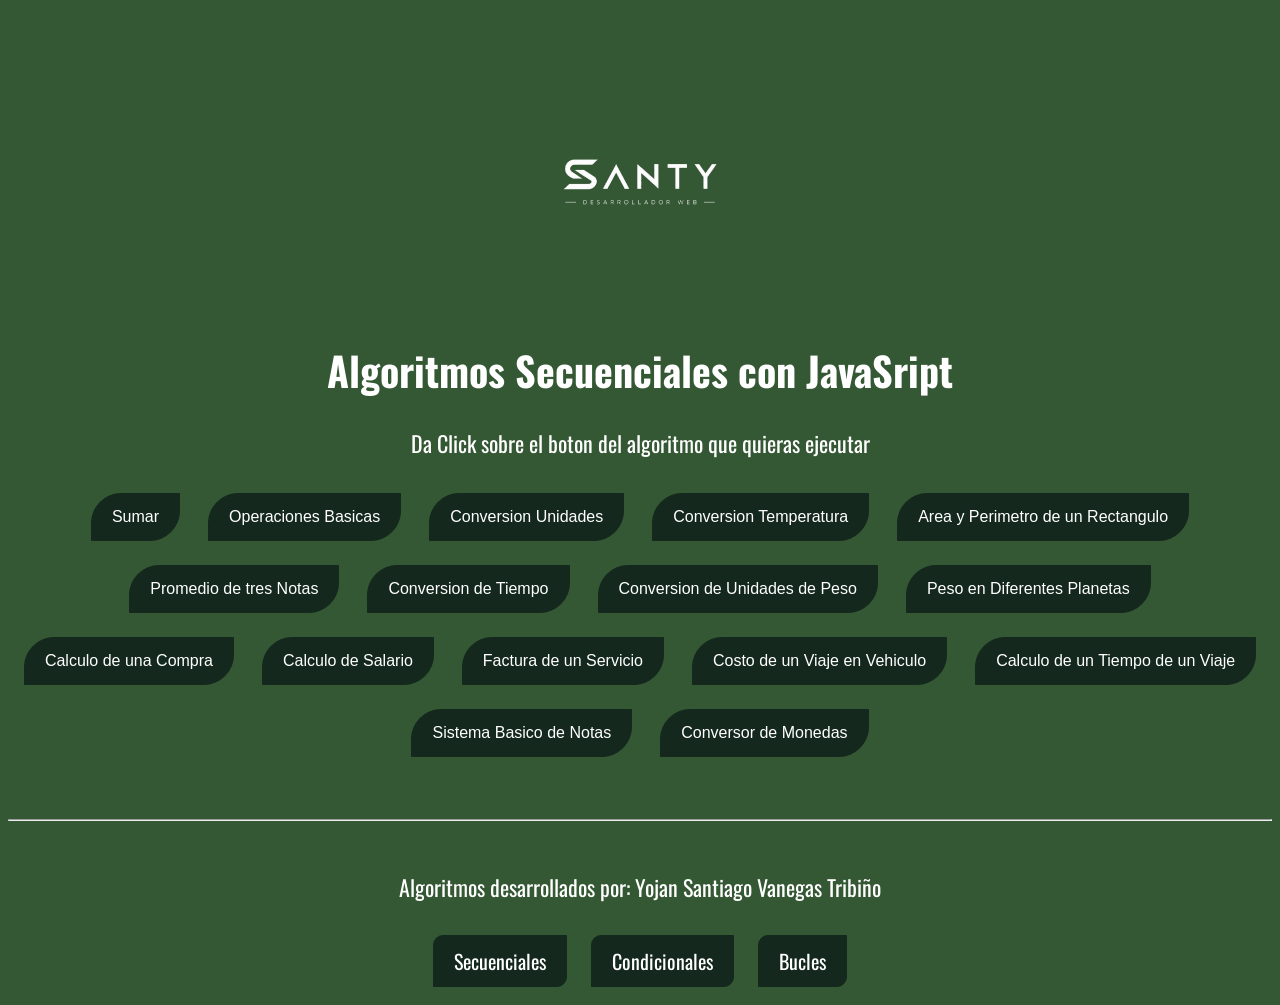
<file: index.html>
<!DOCTYPE html>
<html lang="es">
<head>
    <meta charset="UTF-8">
    <meta name="viewport" content="width=device-width, initial-scale=1.0">
    <title>Algoritmos Secuenciales</title>
    <link rel="stylesheet" href="styles.css">
</head>
<body>
    <img src="logo-santy.png" alt="">
    <h1>Algoritmos Secuenciales con JavaSript</h1>
    <p>Da Click sobre el boton del algoritmo que quieras ejecutar</p>
    <button onclick="sumar()" >Sumar</button>
    <button onclick="operacionesBasicas()">Operaciones Basicas</button>
    <button onclick="conversionUnidades()">Conversion Unidades</button>
    <button onclick="conversionTemperatura()">Conversion Temperatura</button>
    <button onclick="areaYPerimetroRectangulo()">Area y Perimetro de un Rectangulo</button>
    <button onclick="promedioDeTresNotas()">Promedio de tres Notas</button>
    <button onclick="conversionDeTiempo()">Conversion de Tiempo</button>
    <button onclick="conversionDeUnidadesDePeso()">Conversion de Unidades de Peso</button>
    <button onclick="pesoEnDiferentesPlanetas()">Peso en Diferentes Planetas</button>
    <button onclick="calculoDeUnaCompra()">Calculo de una Compra</button>
    <button onclick="calculoDeSalario()"> Calculo de Salario</button>
    <button onclick="facturaDeUnServicio()">Factura de un Servicio</button>
    <button onclick="costoDeUnViajeEnVehiculo()">Costo de un Viaje en Vehiculo</button>
    <button onclick="calculoDeUnTiempoDeUnViaje()">Calculo de un Tiempo de un Viaje</button>
    <button onclick="sistemaBasicoDeNotas()">Sistema Basico de Notas</button>
    <button onclick="conversorDeMonedas()">Conversor de Monedas</button>

    <hr>

    <p>Algoritmos desarrollados por: <span>Yojan Santiago Vanegas Tribiño</span></p>
    <a href="index.html">Secuenciales</a>
    <a href="condicionales.html">Condicionales</a>
    <a href="bucles.html">Bucles</a>


    <script src="main.js"></script>
</body>
</html>
</file>
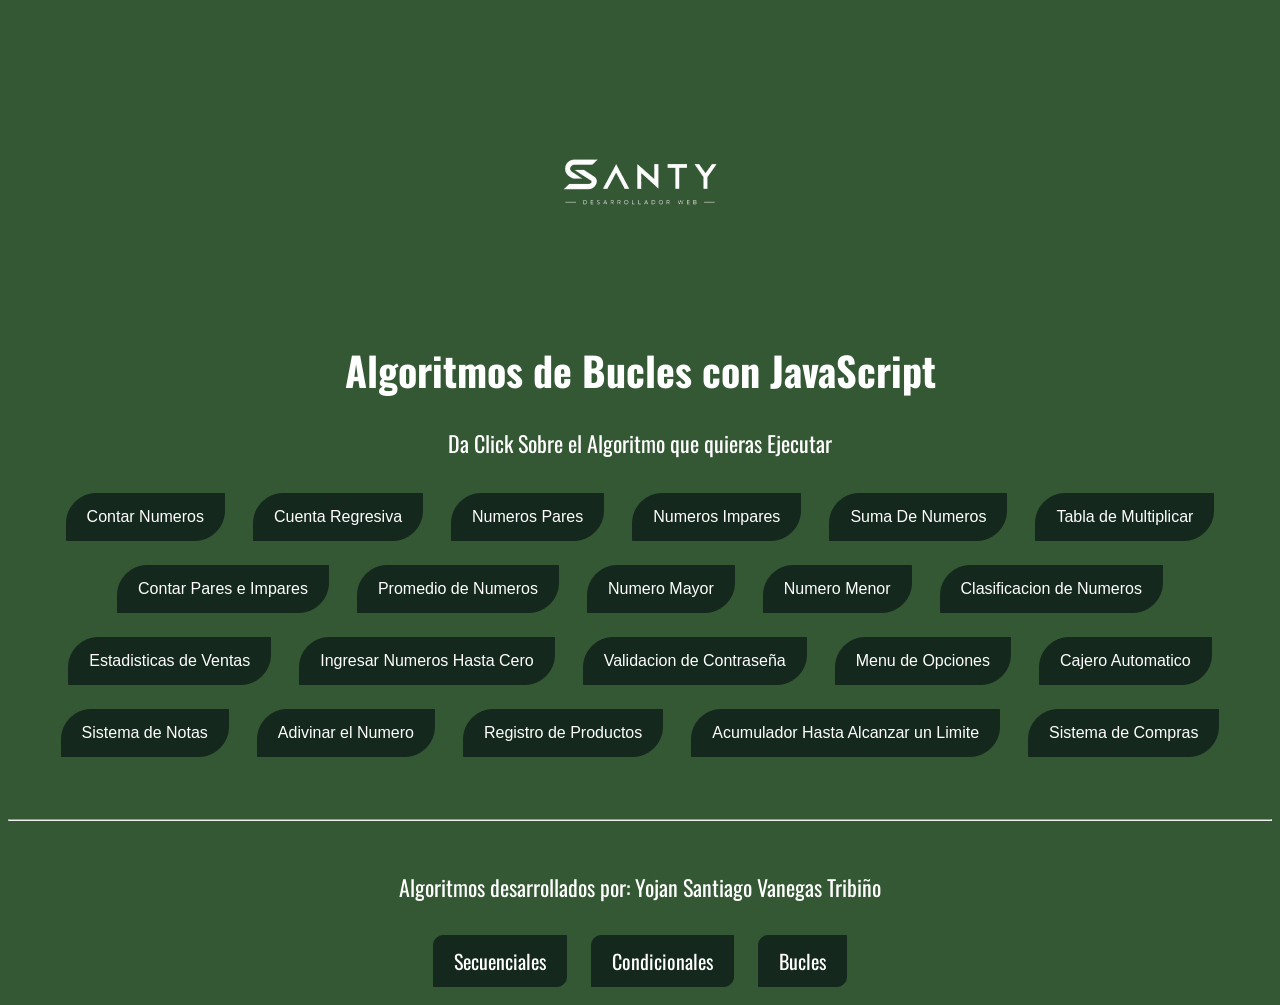
<file: bucles.html>
<!DOCTYPE html>
<html lang="es">
<head>
    <meta charset="UTF-8">
    <meta name="viewport" content="width=device-width, initial-scale=1.0">
    <title>Algoritmos de Bucles</title>
    <link rel="stylesheet" href="styles.css">
    
</head>
<body>
    <img src="logo-santy.png" alt="">
    <h1>Algoritmos de Bucles con JavaScript</h1>
    <p>Da Click Sobre el Algoritmo que quieras Ejecutar</p>
    <button onclick="contarNumeros()">Contar Numeros</button>
    <button onclick="cuentaRegresiva()">Cuenta Regresiva</button>
    <button onclick="numerosPares()">Numeros Pares</button>
    <button onclick="numerosImpares()">Numeros Impares</button>
    <button onclick="sumaNumeros()">Suma De Numeros</button>
    <button onclick="tablaDeMultiplicar()">Tabla de Multiplicar</button>
    <button onclick="paresEImpares()">Contar Pares e Impares</button>
    <button onclick="promedioDeNumeros()">Promedio de Numeros</button>
    <button onclick="numeroMayor()">Numero Mayor</button>
    <button onclick="numeroMenor()">Numero Menor</button>
    <button onclick="clasificacinNumeros()">Clasificacion de Numeros</button>
    <button onclick="estadisticasDeVentas()">Estadisticas de Ventas</button>
    <button onclick="ingresarNumerosHastaCero()">Ingresar Numeros Hasta Cero</button>
    <button onclick="validacionDeContraseña()">Validacion de Contraseña</button>
    <button onclick="menuDeOpciones()">Menu de Opciones</button>
    <button onclick="cajeroAutomatico2()">Cajero Automatico</button>
    <button onclick="sistemaDenotas()">Sistema de Notas</button>
    <button onclick="adivinarElNumero()">Adivinar el Numero</button>
    <button onclick="registroDeProductos()">Registro de Productos</button>
    <button onclick="acumuladorHastaLimite()">Acumulador Hasta Alcanzar un Limite</button>
    <button onclick="sistemaDeCompras()">Sistema de Compras</button>

     <hr>

    <p>Algoritmos desarrollados por: <span>Yojan Santiago Vanegas Tribiño</span></p>
    <a href="index.html">Secuenciales</a>
    <a href="condicionales.html">Condicionales</a>
    <a href="bucles.html">Bucles</a>

    <script src="main.js"></script>
</body>
</html>
</file>
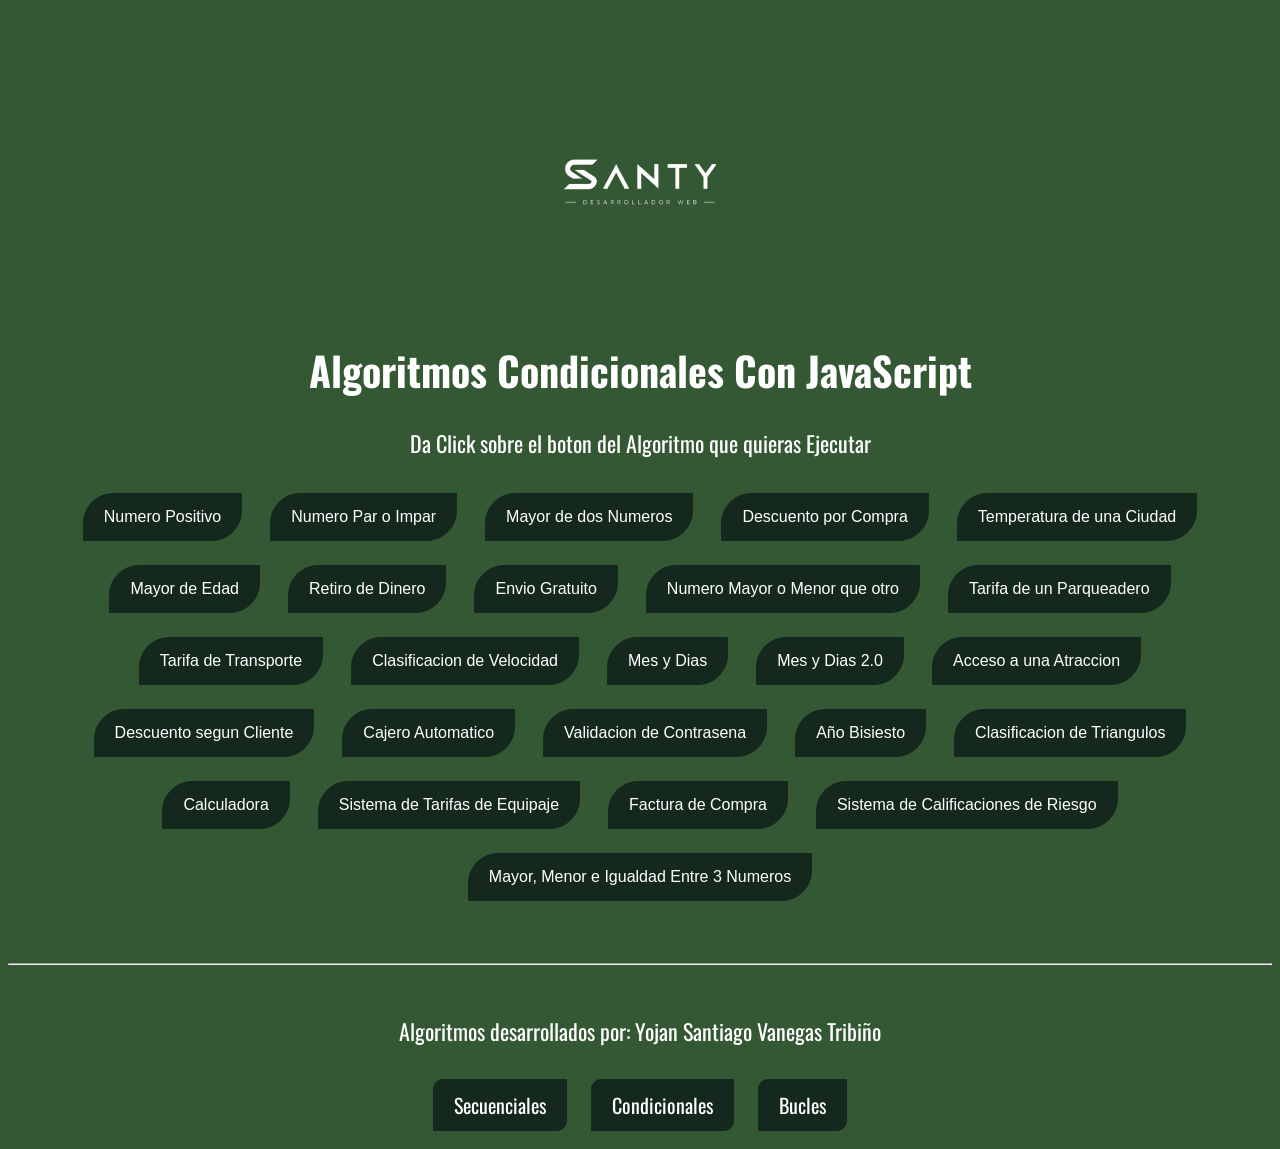
<file: condicionales.html>
<!DOCTYPE html>
<html lang="es">
<head>
    <meta charset="UTF-8">
    <meta name="viewport" content="width=device-width, initial-scale=1.0">
    <title>Algoritmos Condicionales</title>
    <link rel="stylesheet" href="styles.css">

</head>
<body>
    <img src="logo-santy.png" alt="">
    <h1>Algoritmos Condicionales Con JavaScript</h1>
    <p>Da Click sobre el boton del Algoritmo que quieras Ejecutar</p>
    <button onclick="numeroPositivo()">Numero Positivo</button>
    <button onclick="numeroParOImpar()">Numero Par o Impar</button>
    <button onclick="mayorDeDosNumeros()">Mayor de dos Numeros</button>
    <button onclick="descuentoPorCompra()">Descuento por Compra</button>
    <button onclick="temperaturaDeUnaCiudad()">Temperatura de una Ciudad</button>
    <button onclick="MayorDeEdad()">Mayor de Edad</button>
    <button onclick="retiroDeDinero()">Retiro de Dinero</button>
    <button onclick="envioGratuito()">Envio Gratuito</button>
    <button onclick="numeroMayorOMenorQueOtro()">Numero Mayor o Menor que otro</button>
    <button onclick="tarifaDeParqueadero()">Tarifa de un Parqueadero</button>
    <button onclick="tarifaDeTransporte()">Tarifa de Transporte</button>
    <button onclick="clasificacionDeVelocidad()">Clasificacion de Velocidad</button>
    <button onclick="mesYDias()">Mes y Dias</button>
    <button onclick="mesYDias2()">Mes y Dias 2.0</button>
    <button onclick="accesoAUnaAtraccion()">Acceso a una Atraccion</button>
    <button onclick="descuentoSegunCliente()">Descuento segun Cliente</button>
    <button onclick="cajeroAutomatico()">Cajero Automatico</button>
    <button onclick="validacionDeContraseña()">Validacion de Contrasena</button>
    <button onclick="añoBisiesto()">Año Bisiesto</button>
    <button onclick="clasificacionDeTriangulos()">Clasificacion de Triangulos</button>
    <button onclick="calculadora()">Calculadora</button>
    <button onclick="sitemaDeTarifasDeEquipaje()">Sistema de Tarifas de Equipaje</button>
    <button onclick="facturaDeCompra()">Factura de Compra</button>
    <button onclick="sistemaDeRiesgo()">Sistema de Calificaciones de Riesgo</button>
    <button onclick="mayorMenorIgualdad3Numeros()">Mayor, Menor e Igualdad Entre 3 Numeros</button>

     <hr>

    <p>Algoritmos desarrollados por: <span>Yojan Santiago Vanegas Tribiño</span></p>
    <a href="index.html">Secuenciales</a>
    <a href="condicionales.html">Condicionales</a>
    <a href="bucles.html">Bucles</a>

    <script src="main.js"></script>
</body>
</html>
</file>
<file: styles.css>
@import url('https://fonts.googleapis.com/css2?family=Oswald:wght@200..700&display=swap');

body{
    text-align: center;
    padding-top: 50px;
    background: #355834;
    font-family: "Oswald", sans-serif;
}

h1{
    color: #FFFFFF;
    font-size: 40px;
}

p {
    color: #FFFFFF;
    font-size: 22px;
}

button{
    color: #FFFFFF;
    padding: 14px 20px;
    margin: 12px;
    background: #14281D;
    font-size: 16px;
    border-radius: 30px 0 30px 0;
    border: 1px solid #14281D;
    cursor: pointer;
    transition: 0.5s;
}

button:hover{
    background: transparent;
    color: #14281D;
    border-radius: 0 30px 0 30px;
    transform: scale(1.1);
}
img{
    width: 250px;
}

a{
    text-decoration: none;
    color: #FFFFFF;
    font-size: 20px;
    background: #14281D;
    border: 1px solid #14281D;
    display: inline-block;
    padding: 10px 20px;
    margin: 10px;
    border-radius: 10px 0 10px 0;
}

hr{
    margin: 50px 0;
}
</file>
